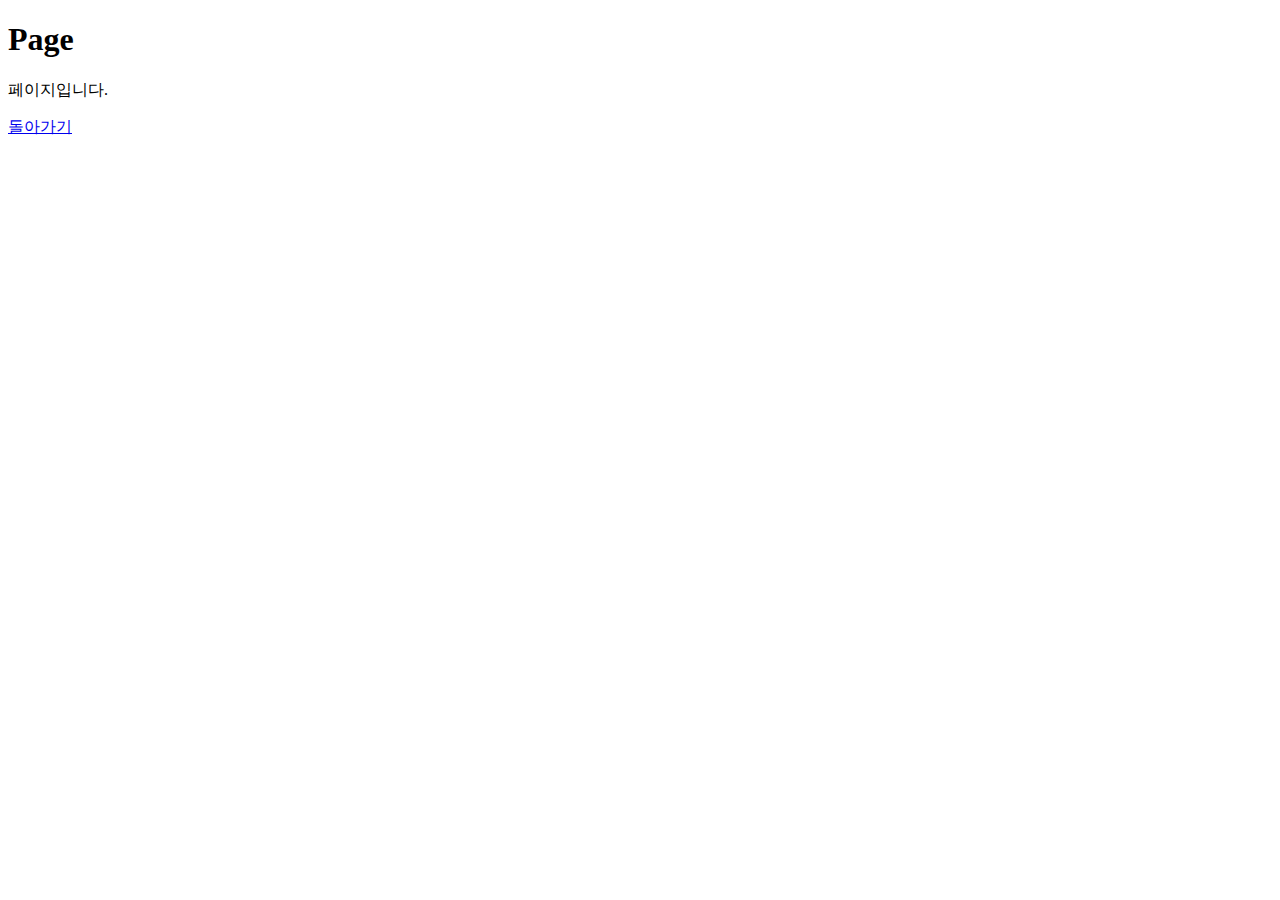
<file: www/page.html>
<!DOCTYPE html>
<html lang="ko">
<head>
    <meta charset="UTF-8">
    <meta name="viewport" content="width=device-width, initial-scale=1.0">
    <title>Page</title>
</head>
<body>
    <h1>Page</h1>
    <p>페이지입니다.</p>
    <a href="index.html">돌아가기</a>
</body>
</html>
</file>
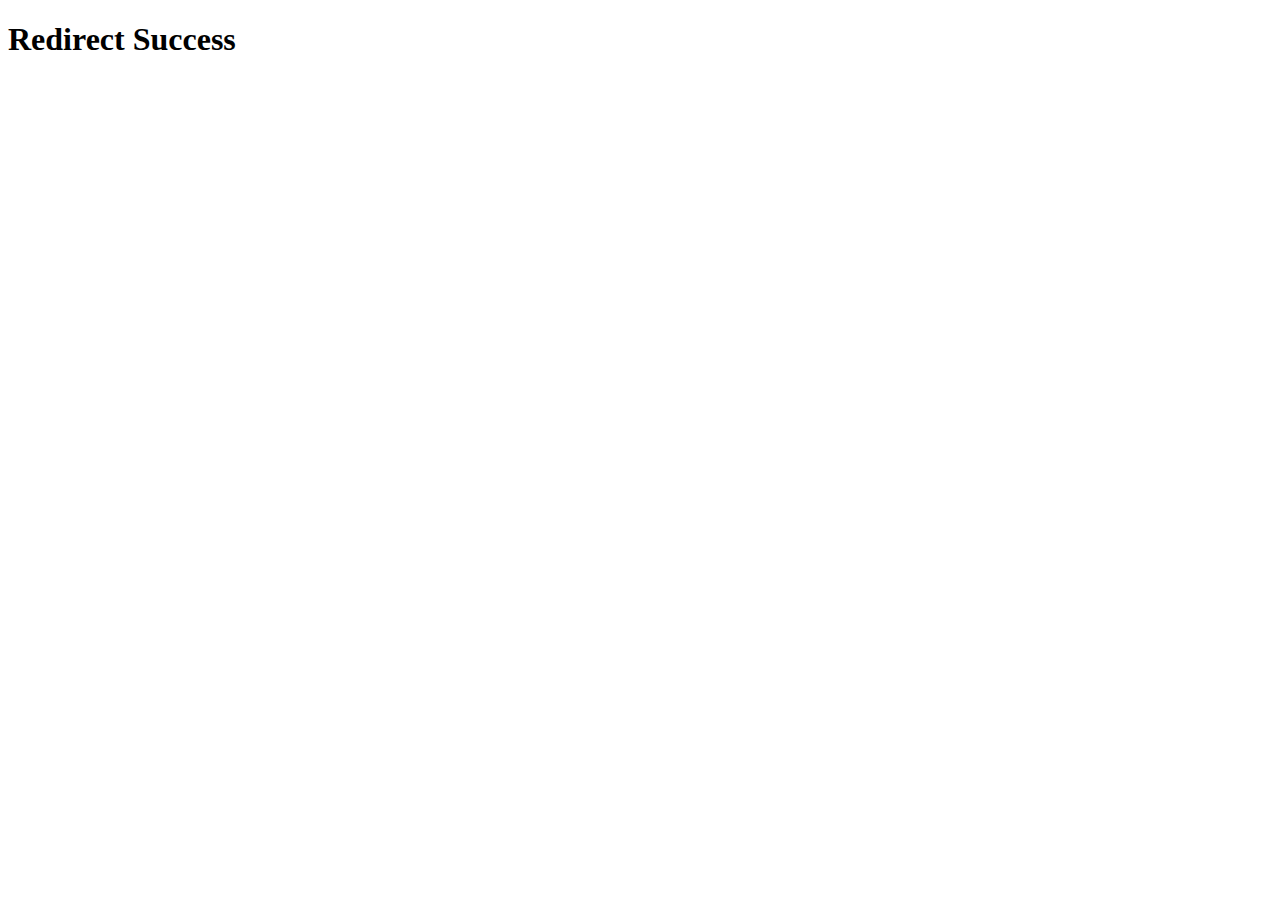
<file: www/redirect.html>
<!DOCTYPE html>
<html lang="ko">
<head>
    <meta charset="UTF-8">
    <meta name="viewport" content="width=device-width, initial-scale=1.0">
    <title>Redirect</title>
</head>
<body>
    <h1>Redirect Success</h1>
</body>
</html>
</file>
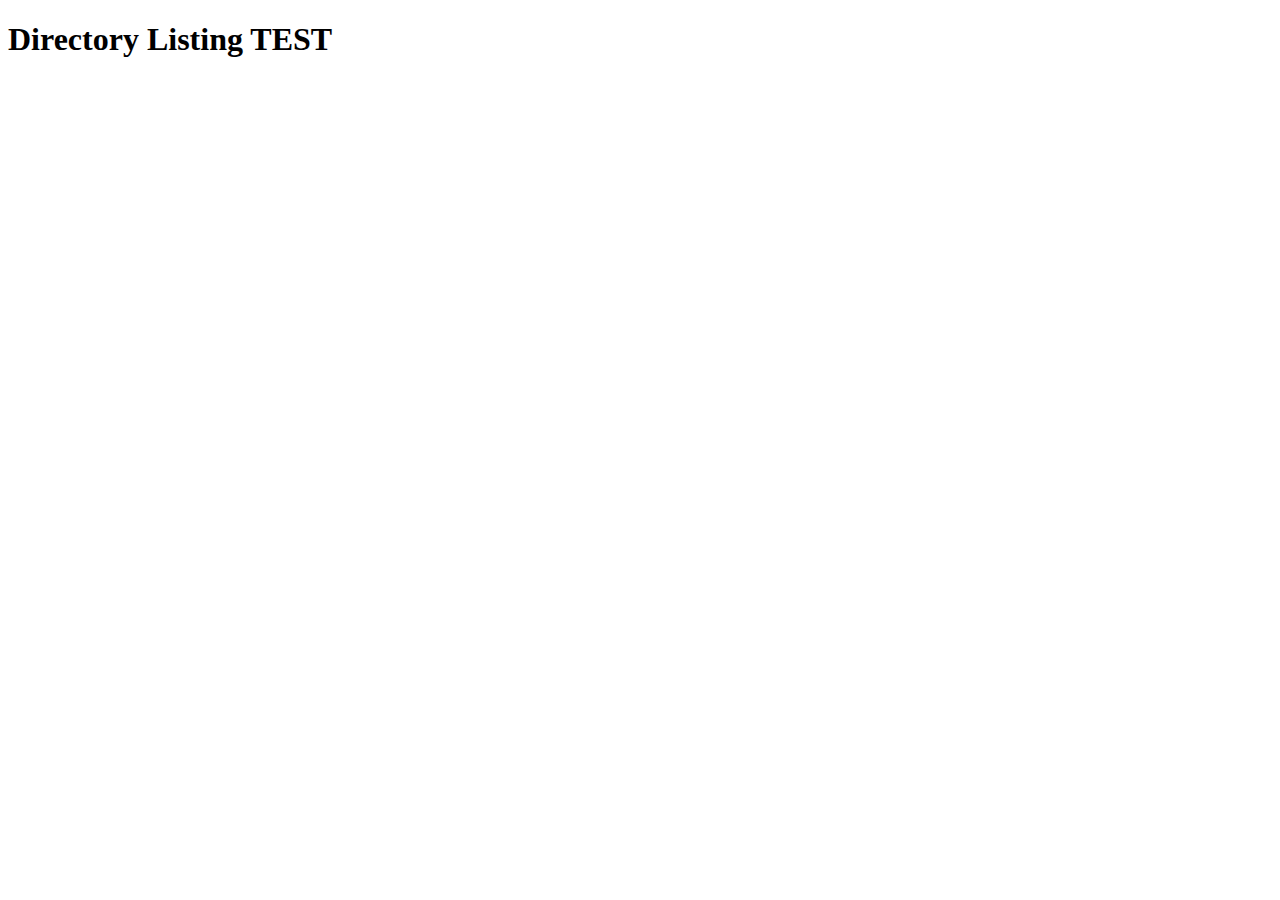
<file: www/directory/bye.html>
<!DOCTYPE html>
<html lang="ko">
<head>
    <meta charset="UTF-8">
    <meta name="viewport" content="width=device-width, initial-scale=1.0">
    <title>Hi</title>
</head>
<body>
    <h1>Directory Listing TEST</h1>
</body>
</html>
</file>
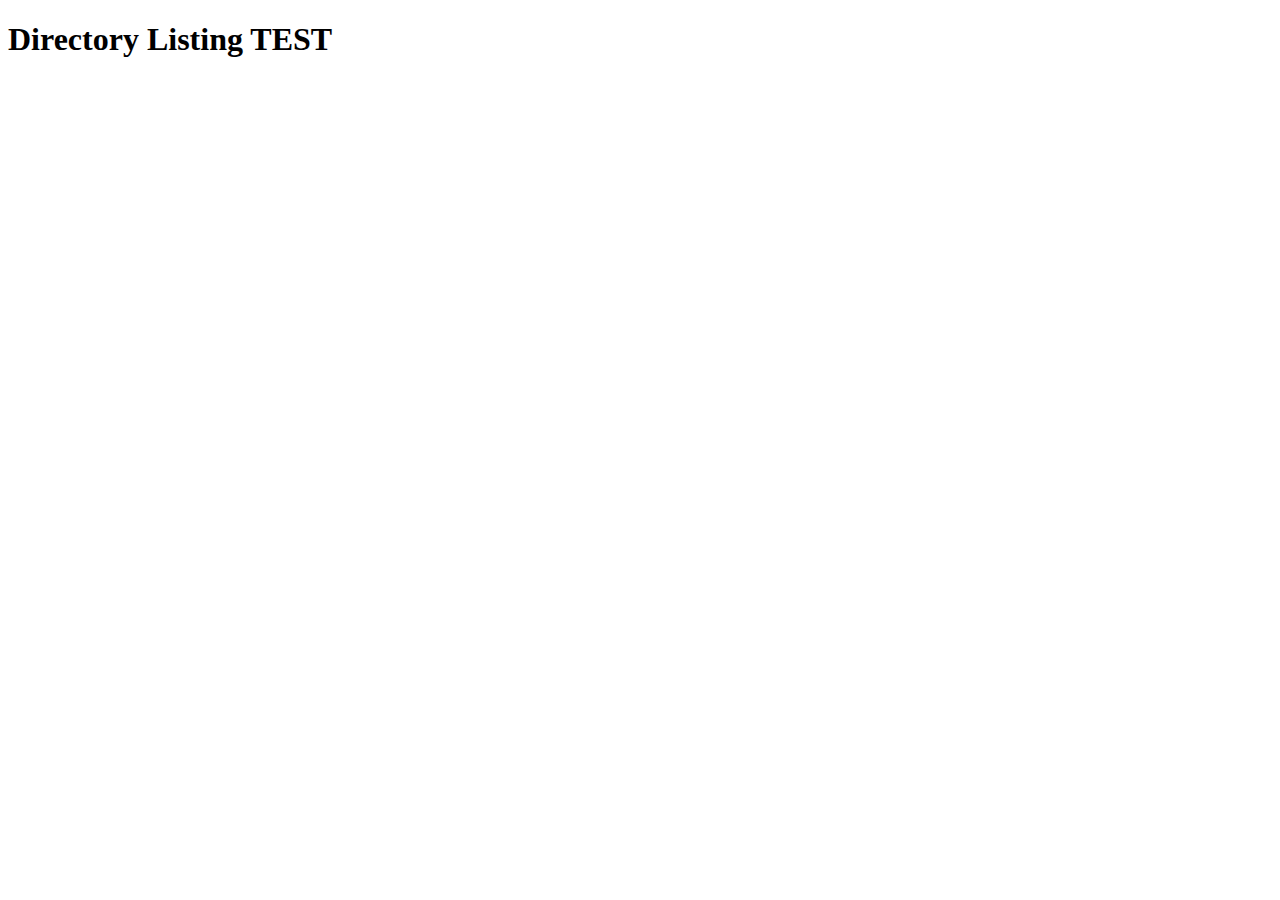
<file: www/directory/hi.html>
<!DOCTYPE html>
<html lang="ko">
<head>
    <meta charset="UTF-8">
    <meta name="viewport" content="width=device-width, initial-scale=1.0">
    <title>Bye</title>
</head>
<body>
    <h1>Directory Listing TEST</h1>
</body>
</html>
</file>
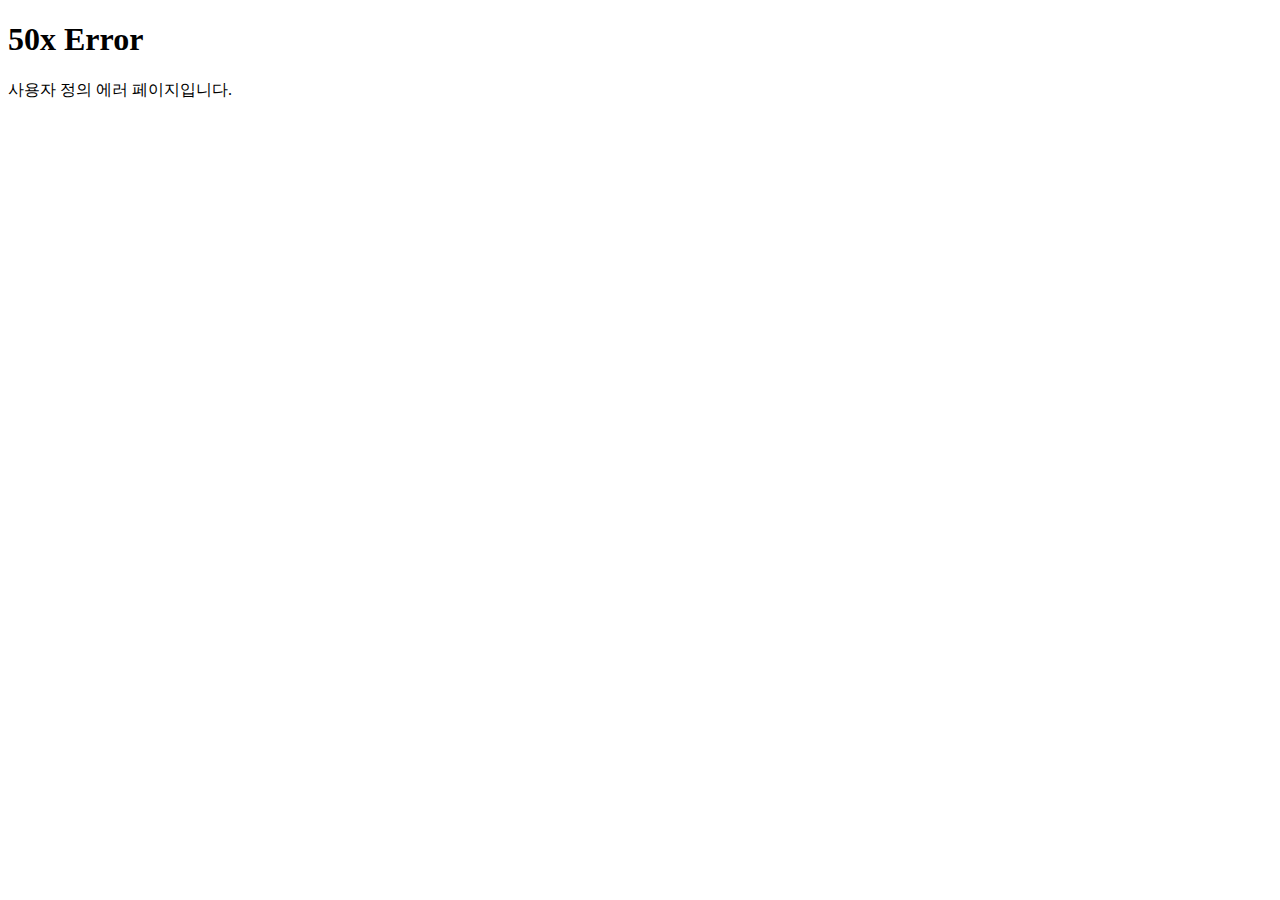
<file: www/error/50x.html>
<!DOCTYPE html>
<html lang="ko">
<head>
    <meta charset="UTF-8">
    <meta name="viewport" content="width=device-width, initial-scale=1.0">
    <title>50x Error</title>
</head>
<body>
    <h1>50x Error</h1>
    <p>사용자 정의 에러 페이지입니다.</p>
</body>
</html>
</file>
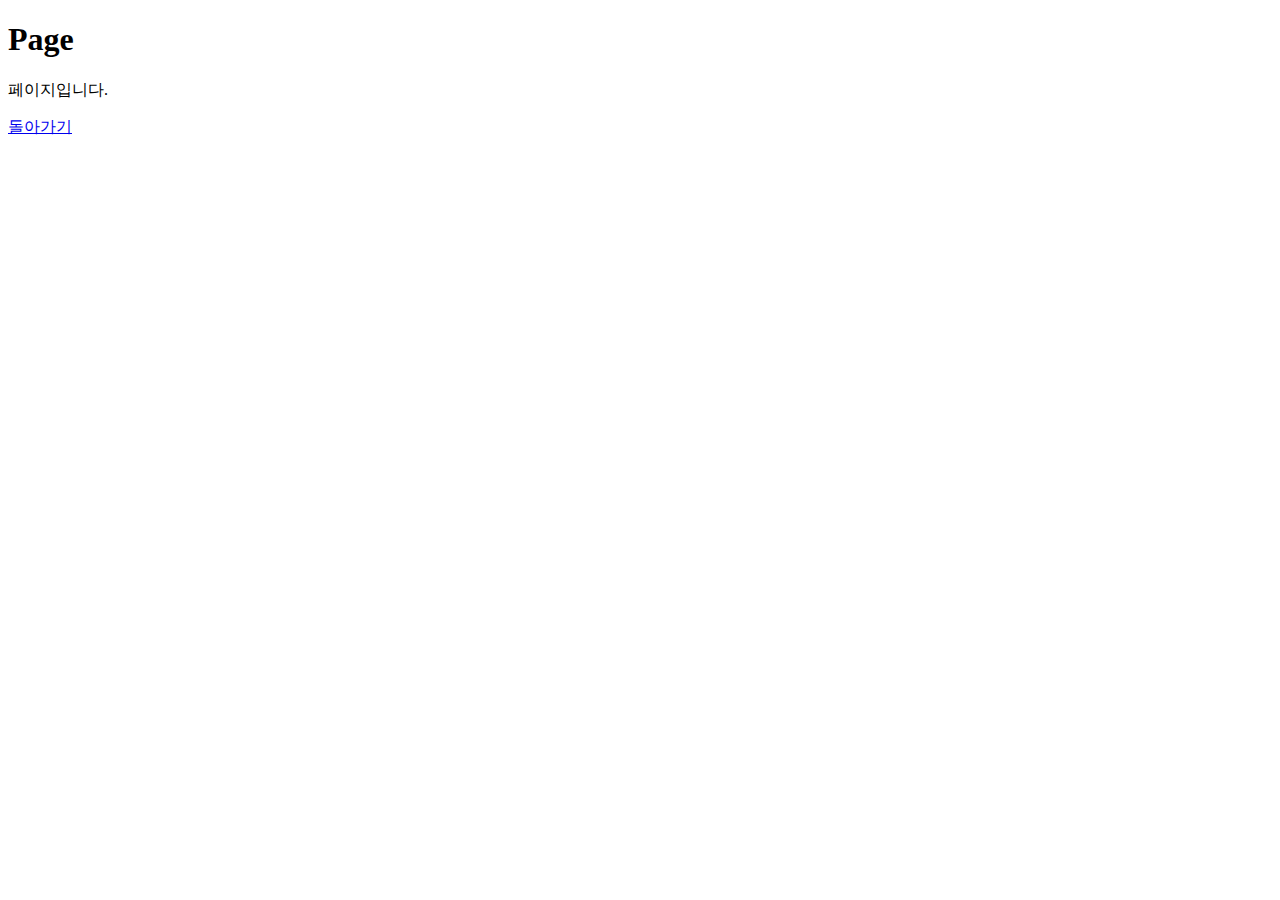
<file: www/pages/page.html>
<!DOCTYPE html>
<html lang="ko">
<head>
    <meta charset="UTF-8">
    <meta name="viewport" content="width=device-width, initial-scale=1.0">
    <title>Page</title>
</head>
<body>
    <h1>Page</h1>
    <p>페이지입니다.</p>
    <a href="../index.html">돌아가기</a>
</body>
</html>
</file>
